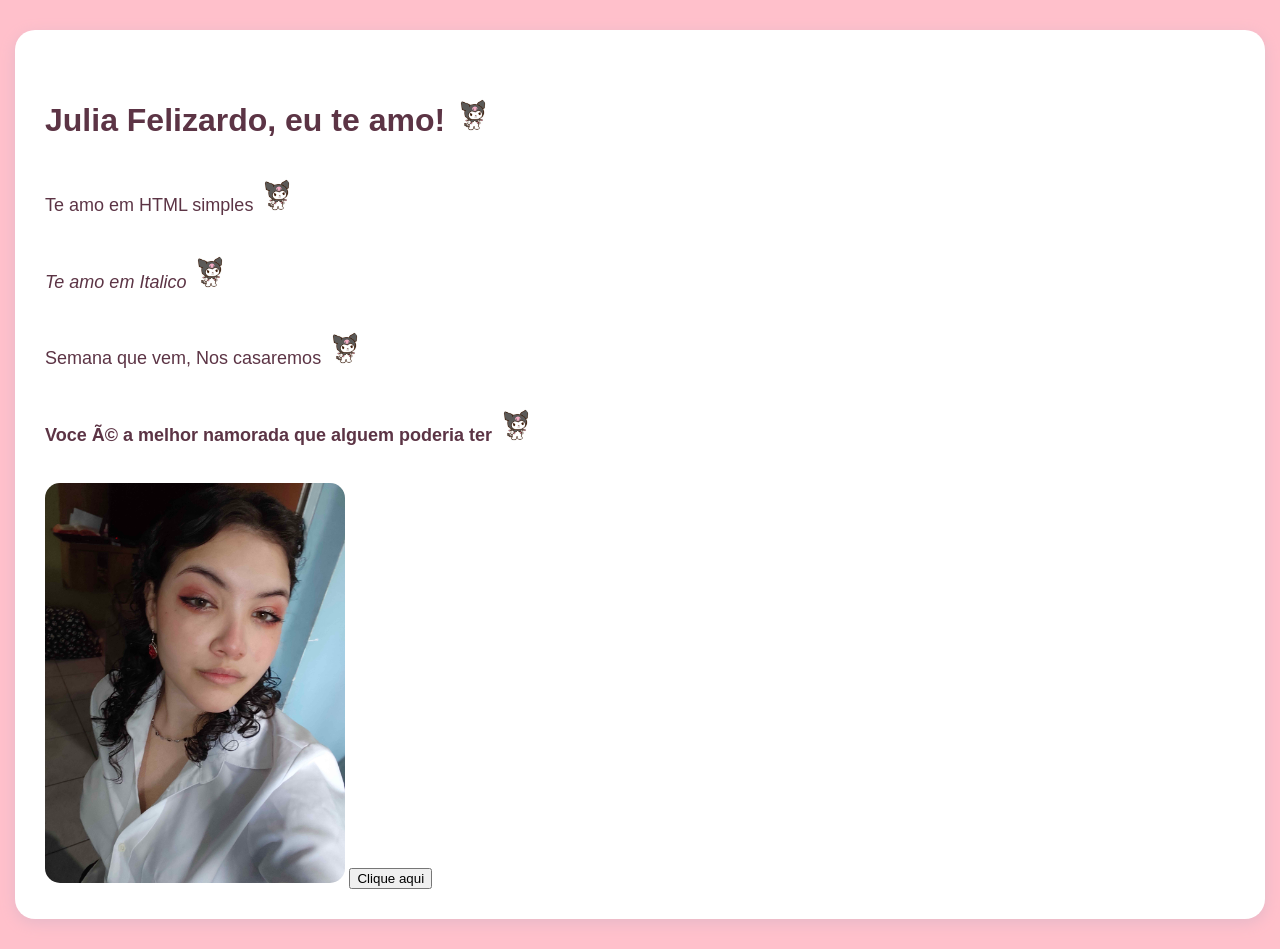
<file: index.html>
<!DOCTYPE html>
<html>

<head>
   <meta charset="UTF-8>
   <meta name="viewport" content="widght=device-wight, initial=1.0">
<title>Confissão de amor</title>
<link rel="stylesheet" href="style.css">

</head>

<body>
<main class="cartao">

<h1> Julia Felizardo, eu te amo!
<img src="kuromi.jpg.jfif" class="kuromi" alt="kuromi">
</h1>
<p> Te amo em HTML simples
<img src="kuromi.jpg.jfif" class="kuromi" alt="kuromi">
</p>

<p><i> Te amo em Italico
<img src="kuromi.jpg.jfif" class="kuromi" alt="kuromi">
</i></p>
<p>Semana que vem, Nos casaremos
<img src="kuromi.jpg.jfif" class="kuromi" alt="kuromi">
</p>

<p><strong> Voce é a melhor namorada que alguem poderia ter
<img src="kuromi.jpg.jfif" class="kuromi" alt="kuromi">
</p></strong>

<img src="Julia.jpg" alt="foto do amor" width="300">

  <button id="botao">Clique aqui</button>
<script src="script.js"></script>
   
</main>
</body>

</html>
</file>
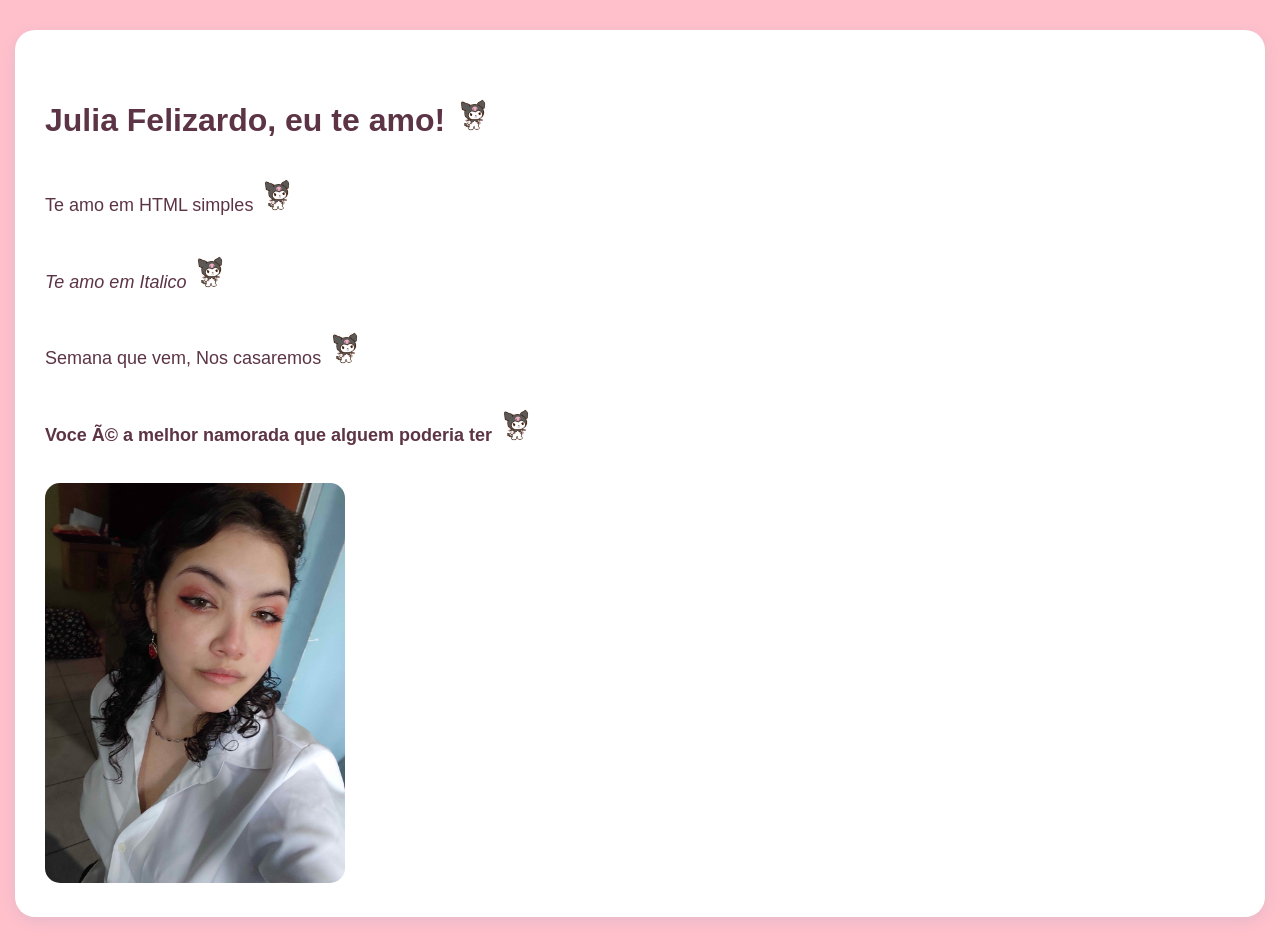
<file: Luna.html>
<!DOCTYPE html>
<html>

<head>
   <meta charset="UTF-8>
   <meta name="viewport" content="widght=device-wight, initial=1.0">
<title>Confissão de amor</title>
<link rel="stylesheet" href="style.css">

</head>

<body>
<main class="cartao">

<h1> Julia Felizardo, eu te amo!
<img src="kuromi.jpg.jfif" class="kuromi" alt="kuromi">
</h1>
<p> Te amo em HTML simples
<img src="kuromi.jpg.jfif" class="kuromi" alt="kuromi">
</p>

<p><i> Te amo em Italico
<img src="kuromi.jpg.jfif" class="kuromi" alt="kuromi">
</i></p>
<p>Semana que vem, Nos casaremos
<img src="kuromi.jpg.jfif" class="kuromi" alt="kuromi">
</p>

<p><strong> Voce é a melhor namorada que alguem poderia ter
<img src="kuromi.jpg.jfif" class="kuromi" alt="kuromi">
</p></strong>

<img src="Julia.jpg" alt="foto do amor" width="300">
</main>
</body>

</html>
</file>
<file: style.css>
body {

background-color: pink !important;
font-family: Arial, sans-serif;
text-aligh: center;
margin: 0;
padding: 30px 15px;
color: #5c3445;
}

.cartao{

background-color: white;
max-wight: 600px;
margin=0 auto;
padding: 30px;
border-radius: 20px;
box-shadow: 0 4px 15px #e6b8c8;
}

h1 {

color: #5c3445;
font-size: 32px;
}

p{
font-size: 18px;
line-height:1.6;
}

img {

wight: 100%;
max-wight: 350px;
height: auto;
border-radius: 15px;
margin-top: 15px;
}

.final {

color: #d63384;
font-weight: bold;
}

.kuromi {

wight: 25px;
height: 35px;
object-fit: contain;
vertical-aligh: middle;
margin-left: 5px;
}
</file>
